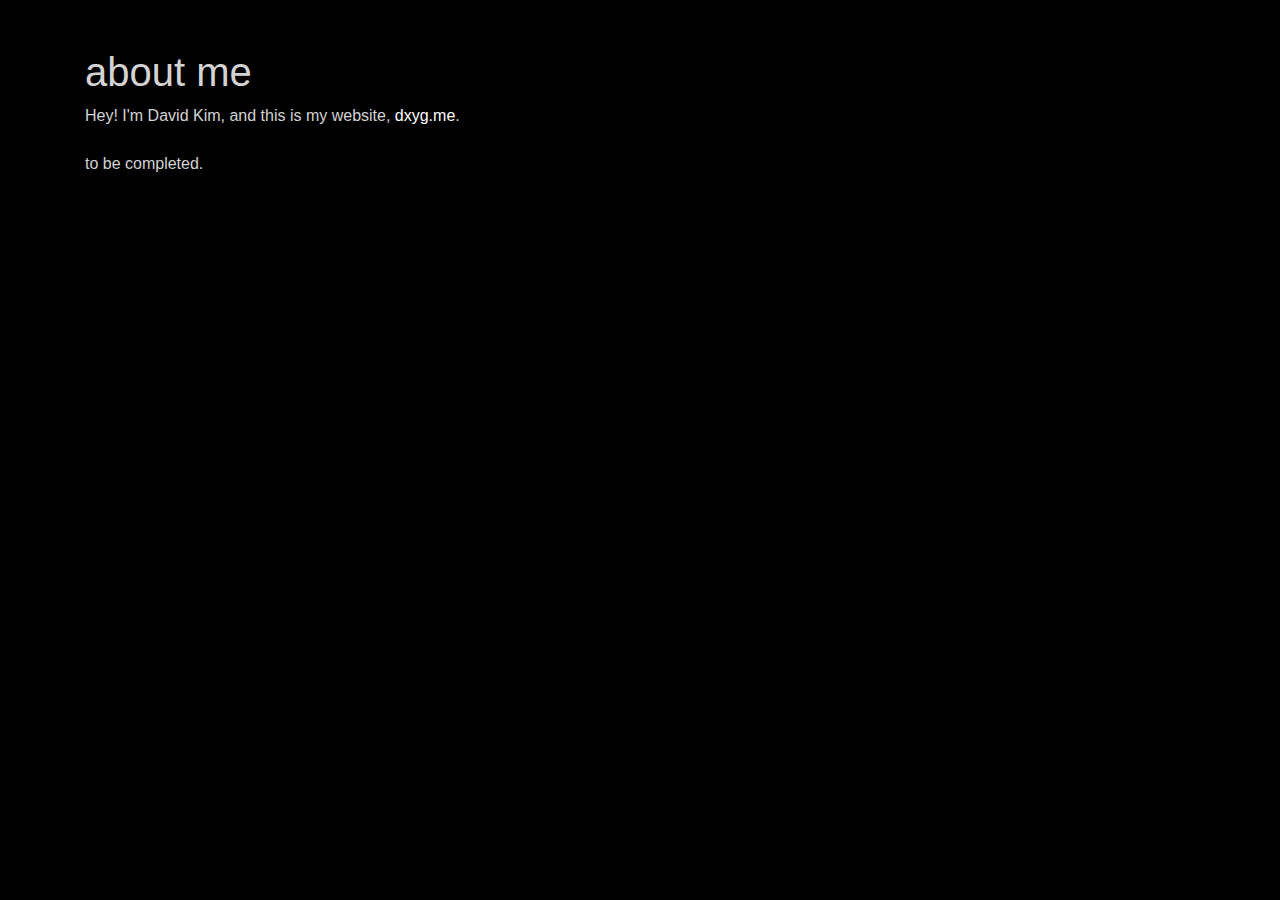
<file: about.html>
<!DOCTYPE html>
<html lang="en">
<head>
    <meta charset="UTF-8">
    <meta name="viewport" content="width=device-width, initial-scale=1, shrink-to-fit=no">
    <meta name="description" content="">
    <meta name="author" content="David Kim">
    <meta name="generator" content="Jekyll v4.0.1">
    <title>about me</title>

    <link rel="canonical" href="https://getbootstrap.com/docs/4.5/examples/cover/">

    <!-- Bootstrap core CSS -->
    <link href="../assets/dist/css/bootstrap.css" rel="stylesheet">

    <style>
        .bd-placeholder-img {
            font-size: 1.125rem;
            text-anchor: middle;
            -webkit-user-select: none;
            -moz-user-select: none;
            -ms-user-select: none;
            user-select: none;
        }

        @media (min-width: 768px) {
            .bd-placeholder-img-lg {
                font-size: 3.5rem;
            }
        }
    </style>
    <!-- Custom styles for this template -->
    <link href="dvddefault.css" rel="stylesheet">
</head>
<div class="container pt-5" style="color:#d3d3d3">
    <h1>about me</h1>
    <p>Hey! I'm David Kim, and this is my website, <a href="index.html">dxyg.me</a>.
    <br><br>to be completed.</p>
</div>
</html>
</file>
<file: other.html>
<!DOCTYPE html>
<html lang="en">
<head>
    <meta charset="UTF-8">
    <meta name="viewport" content="width=device-width, initial-scale=1, shrink-to-fit=no">
    <meta name="description" content="">
    <meta name="author" content="David Kim">
    <meta name="generator" content="Jekyll v4.0.1">
    <title>other</title>

    <link rel="canonical" href="https://getbootstrap.com/docs/4.5/examples/cover/">

    <!-- Bootstrap core CSS -->
    <link href="../assets/dist/css/bootstrap.css" rel="stylesheet">

    <style>
        .bd-placeholder-img {
            font-size: 1.125rem;
            text-anchor: middle;
            -webkit-user-select: none;
            -moz-user-select: none;
            -ms-user-select: none;
            user-select: none;
        }

        @media (min-width: 768px) {
            .bd-placeholder-img-lg {
                font-size: 3.5rem;
            }
        }
    </style>
    <!-- Custom styles for this template -->
    <link href="dvdother.css" rel="stylesheet">
</head>
<div class="container pt-5" style="color:#d3d3d3">
    <h1 type="rainbow-text">other</h1>
    <h2>:/</h2>
    <p>in construction.</p>
</div>
</html>
</file>
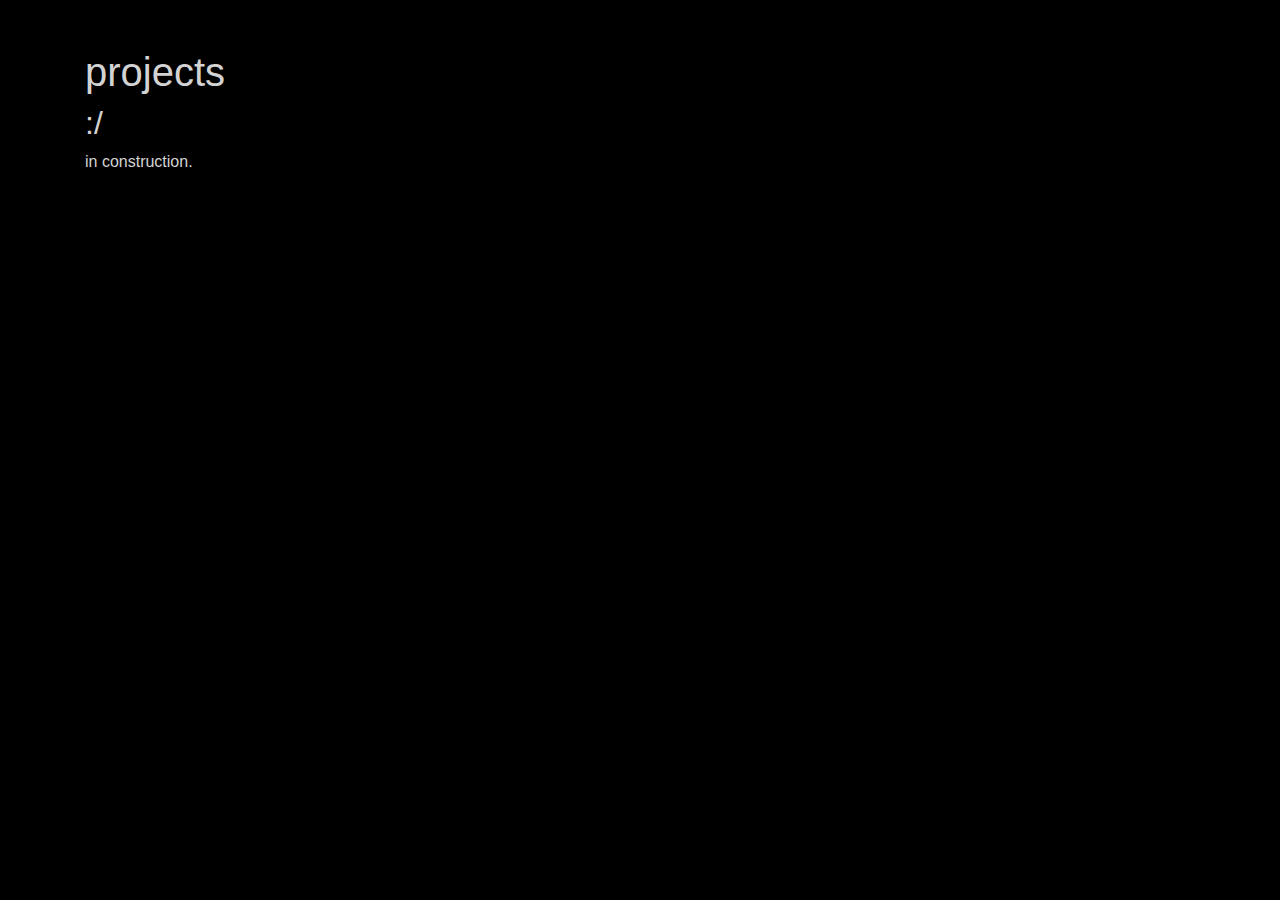
<file: projects.html>
<!DOCTYPE html>
<html lang="en">
<head>
    <meta charset="UTF-8">
    <meta name="viewport" content="width=device-width, initial-scale=1, shrink-to-fit=no">
    <meta name="description" content="">
    <meta name="author" content="David Kim">
    <meta name="generator" content="Jekyll v4.0.1">
    <title>projects</title>

    <link rel="canonical" href="https://getbootstrap.com/docs/4.5/examples/cover/">

    <!-- Bootstrap core CSS -->

    <link href="../assets/dist/css/bootstrap.css" rel="stylesheet">

    <style>
        .bd-placeholder-img {
            font-size: 1.125rem;
            text-anchor: middle;
            -webkit-user-select: none;
            -moz-user-select: none;
            -ms-user-select: none;
            user-select: none;
        }

        @media (min-width: 768px) {
            .bd-placeholder-img-lg {
                font-size: 3.5rem;
            }
        }
    </style>
    <!-- Custom styles for this template -->
    <link href="dvddefault.css" rel="stylesheet">
</head>
<div class="container pt-5" style="color:#d3d3d3">
    <h1>projects</h1>
    <h2>:/</h2>
    <p>in construction.</p>
</div>
</html>
</file>
<file: dvddefault.css>
/*
 * Globals
 */

/* Links */
a,
a:focus,
a:hover {
  color: #fff;
}

/* Custom default button */
.btn-secondary,
.btn-secondary:hover,
.btn-secondary:focus {
  color: #333;
  text-shadow: none; /* Prevent inheritance from `body` */
  background-color: #fff;
  border: .05rem solid #fff;
}


/*
 * Base structure
 */

html,
body {
  height: 100%;
  background-color: #000;
  animation: backanimation;
  animation-duration: 2s;
}

body {
  display: -ms-flexbox;
  display: flex;
  color: #fff;
  text-shadow: 0 .05rem .1rem rgba(0, 0, 0, .5);
  box-shadow: inset 0 0 5rem rgba(0, 0, 0, .5);
}

.cover-container {
  max-width: 42em;
}


/*
 * Header
 */
.masthead {
  margin-bottom: 2rem;
}

.masthead-brand {
  margin-bottom: 0;
}

.nav-masthead .nav-link {
  padding: .25rem 0;
  font-weight: 700;
  color: rgba(255, 255, 255, .5);
  background-color: transparent;
  border-bottom: .25rem solid transparent;

}

.nav-masthead .nav-link:hover,
.nav-masthead .nav-link:focus {
  border-bottom-color: rgba(255, 255, 255, .25);
}

.nav-masthead .nav-link + .nav-link {
  margin-left: 1rem;
}

.nav-masthead .active {
  color:#000;
  border-bottom-color: #000;
}

@media (min-width: 48em) {
  .masthead-brand {
    float: left;
  }
  .nav-masthead {
    float: right;
  }
}


/*
 * Cover
 */
.cover {
  padding: 0 1.5rem;
}
.cover .btn-lg {
  padding: .75rem 1.25rem;
  font-weight: 700;
}
/*custom*/
.dvd {
  padding: 20px 20px;
  font-size: 130px;
  text-align:center;
  animation:  dxygtext;
  animation-duration: 1.5s;
  color: #d3d3d3;
}
.desctext{
  font-size: 19px;
  text-align: center;
  padding: 5px 5px;
  animation: descanimation;
  animation-duration: 1.5s;
  color: #d3d3d3
}

.btn-dvd{
  background-color: transparent;
  background-repeat: no-repeat;
  border: none;
  outline: none;
  overflow:hidden;
  color: #d3d3d3;
}

::-moz-selection {
  color: white;
  background: transparent;
}

::selection {
  color: white;
  background: transparent;
}



@keyframes backanimation{
  from{
    background-color: #333;
  }
  to {
    background-color:#000;
  }
}

@keyframes dxygtext {
  from{
    font-size:100px;
    padding: 0px 0px;

  }
  to{
    font-size:130px;
    padding:20px 20px;
  }
}

@keyframes descanimation {
  from{
    font-size: 25px;
  }
  to{
    font-size:19px;
  }
}



/*
 * Footer
 */
.mastfoot {
  color: rgba(255, 255, 255, .5);
}
</file>
<file: dvdother.css>
/*
 * Globals
 */

/* Links */
a,
a:focus,
a:hover {
  color: #fff;
}

/* Custom default button */
.btn-secondary,
.btn-secondary:hover,
.btn-secondary:focus {
  color: #333;
  text-shadow: none; /* Prevent inheritance from `body` */
  background-color: #fff;
  border: .05rem solid #fff;
}


/*
 * Base structure
 */

html,
body {
  height: 100%;
  background-color: #000;
  animation: backanimation;
  animation-duration: 2s;
}

body {
  display: -ms-flexbox;
  display: flex;
  color: #fff;
  text-shadow: 0 .05rem .1rem rgba(0, 0, 0, .5);
  box-shadow: inset 0 0 5rem rgba(0, 0, 0, .5);
}

.cover-container {
  max-width: 42em;
}


/*
 * Header
 */
.masthead {
  margin-bottom: 2rem;
}

.masthead-brand {
  margin-bottom: 0;
}

.nav-masthead .nav-link {
  padding: .25rem 0;
  font-weight: 700;
  color: rgba(255, 255, 255, .5);
  background-color: transparent;
  border-bottom: .25rem solid transparent;

}

.nav-masthead .nav-link:hover,
.nav-masthead .nav-link:focus {
  border-bottom-color: rgba(255, 255, 255, .25);
}

.nav-masthead .nav-link + .nav-link {
  margin-left: 1rem;
}

.nav-masthead .active {
  color: #000;
  border-bottom-color: #000;
}

@media (min-width: 48em) {
  .masthead-brand {
    float: left;
  }
  .nav-masthead {
    float: right;
  }
}


/*
 * Cover
 */
.cover {
  padding: 0 1.5rem;
}
.cover .btn-lg {
  padding: .75rem 1.25rem;
  font-weight: 700;
}
/*custom*/
.dvd {
  padding: 20px 20px;
  font-size: 130px;
  text-align:center;
  animation:  dxygtext;
  animation-duration: 1.5s;
  color: #d3d3d3;
}
.desctext{
  font-size: 19px;
  text-align: center;
  padding: 5px 5px;
  animation: descanimation;
  animation-duration: 1.5s;
  color: #d3d3d3
}

.btn-dvd{
  background-color: transparent;
  background-repeat: no-repeat;
  border: none;
  outline: none;
  overflow:hidden;
  color: #d3d3d3;
}

::-moz-selection {
  color:white;
  background: transparent;

}



::selection {
  color:white;
  background: transparent;
}




@keyframes backanimation{
  from{
    background-color: #333;
  }
  to {
    background-color:#000;
  }
}

@keyframes dxygtext {
  from{
    font-size:100px;
    padding: 0px 0px;

  }
  to{
    font-size:130px;
    padding:20px 20px;
  }
}

@keyframes descanimation {
  from{
    font-size: 25px;
  }
  to{
    font-size:19px;
  }
}

@keyframes rgbhighlight2{
  from{color: red; }
  to{color:purple; }
}



@keyframes rgbhighlight {
  0%{
    color:purple;
    background:transparent;
  }
  10%{
    color:red;
    background:transparent;
  }
  20%{
    color:orange;
    background:transparent;
  }
  30%{
    color:yellow;
    background:transparent;
  }
  40%{
    color:green;
    background:transparent;
  }
  50%{
    color:cyan;
    background:transparent;
  }
  60%{
    color:blue;
    background:transparent;
  }
  70%{
    color:blueviolet;
    background:transparent;
  }
  80%{
    color: purple;
    background:transparent;
  }
  90%{
    color:rebeccapurple;
    background:transparent;
  }
  100%{
    color:black;
    background:transparent;
  }

}


/*
 * Footer
 */
.mastfoot {
  color: rgba(255, 255, 255, .5);
}
</file>
